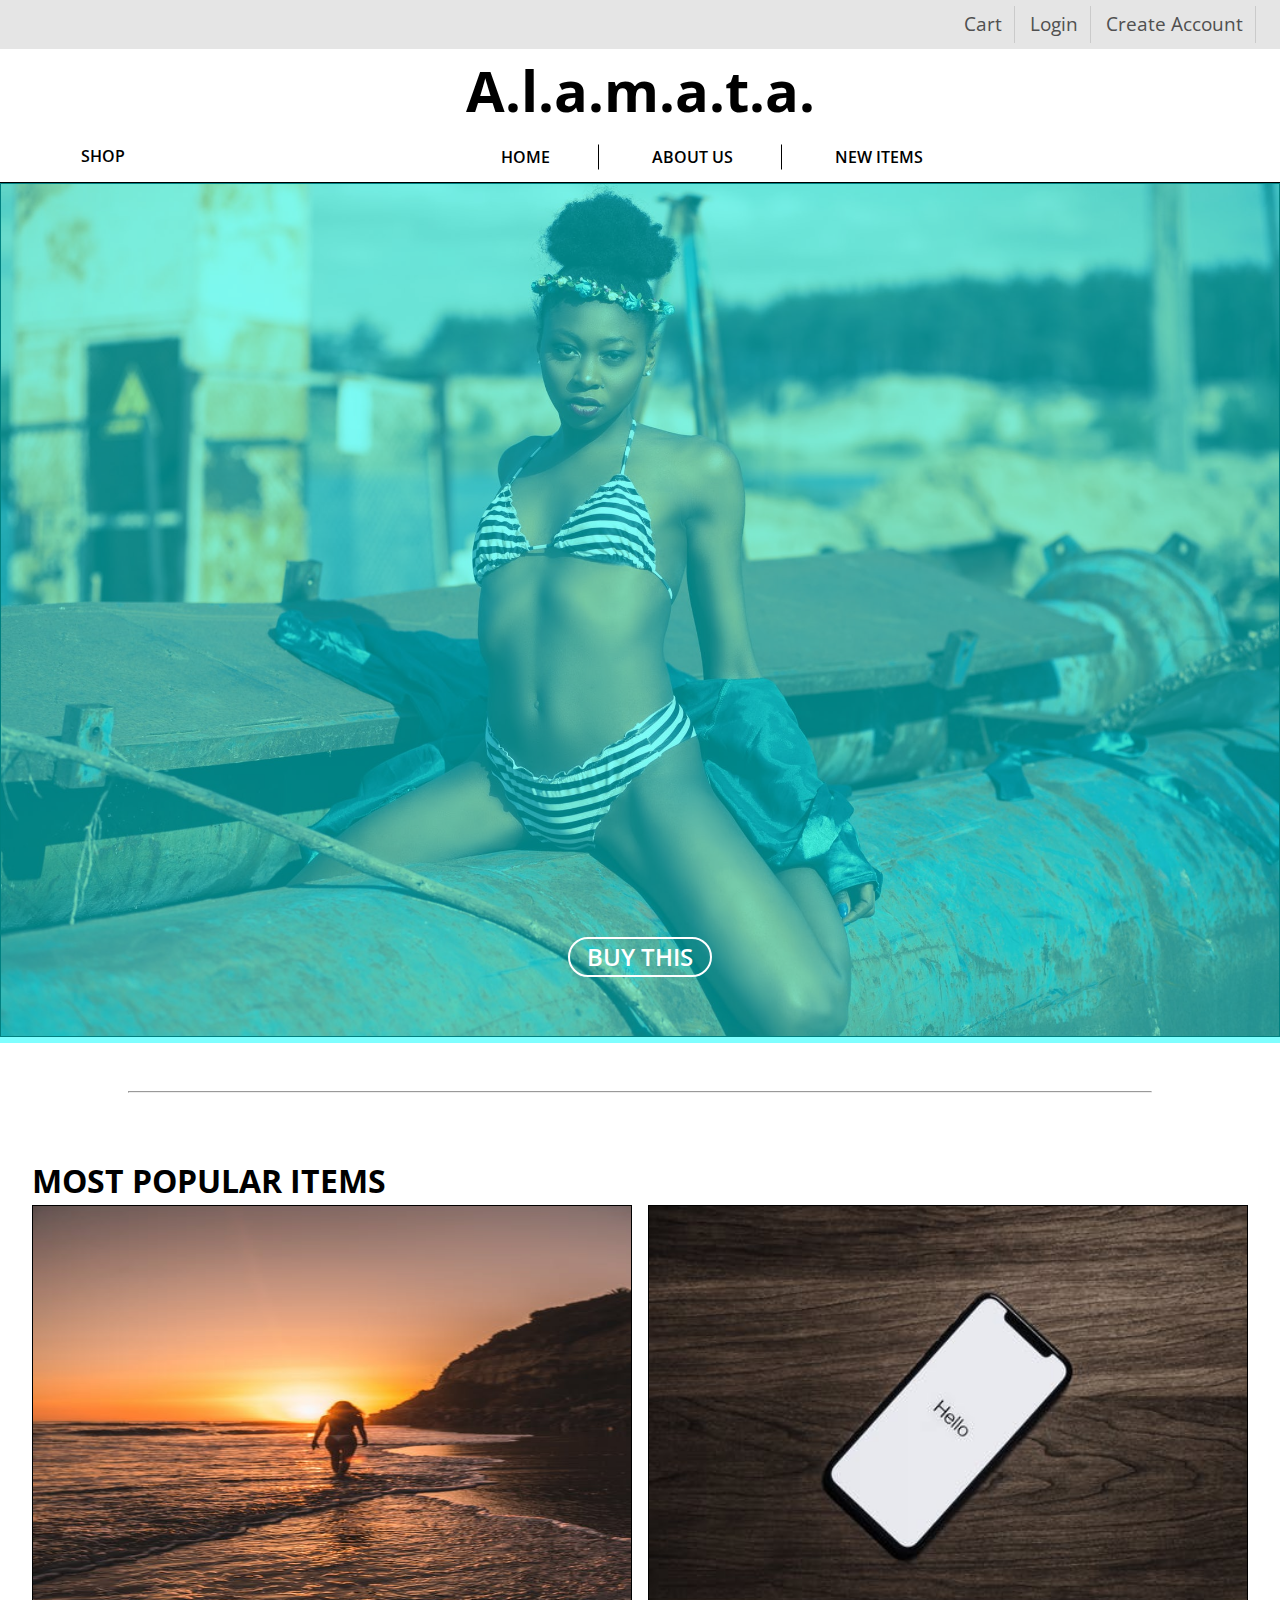
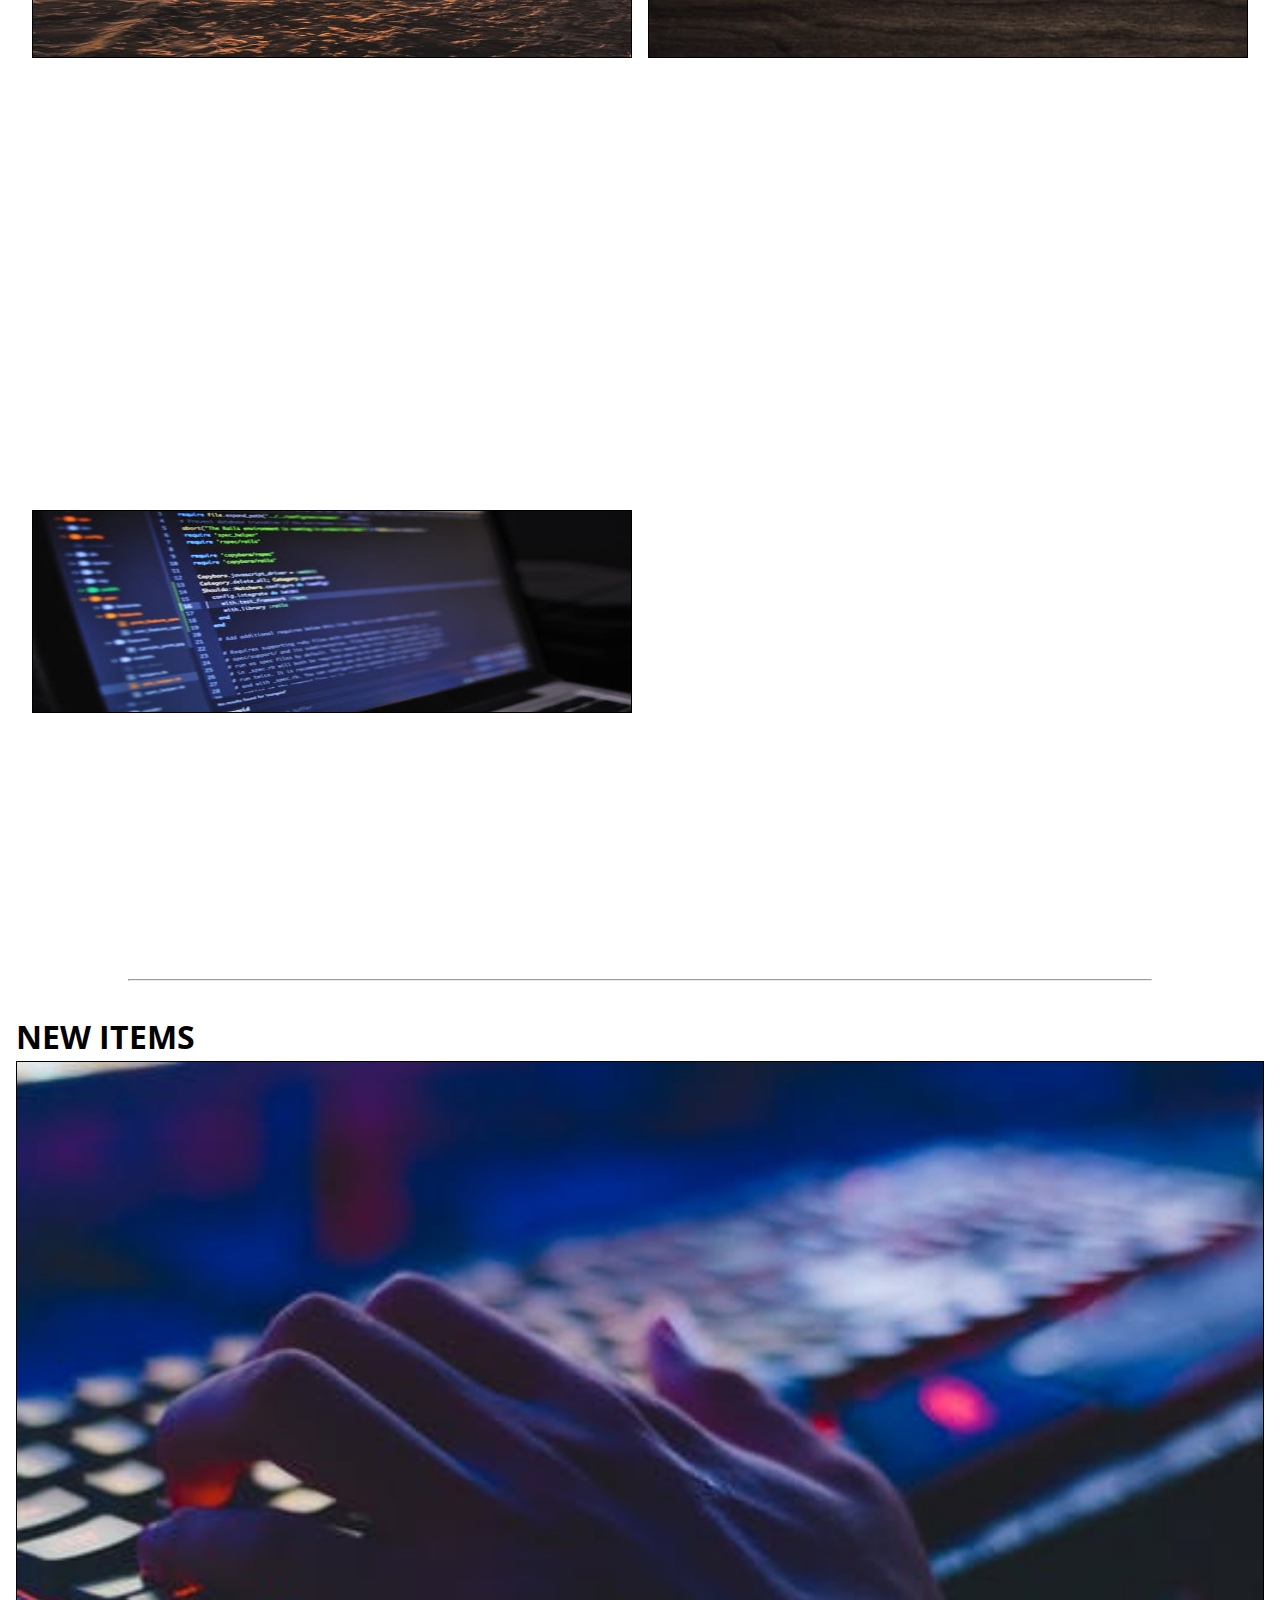
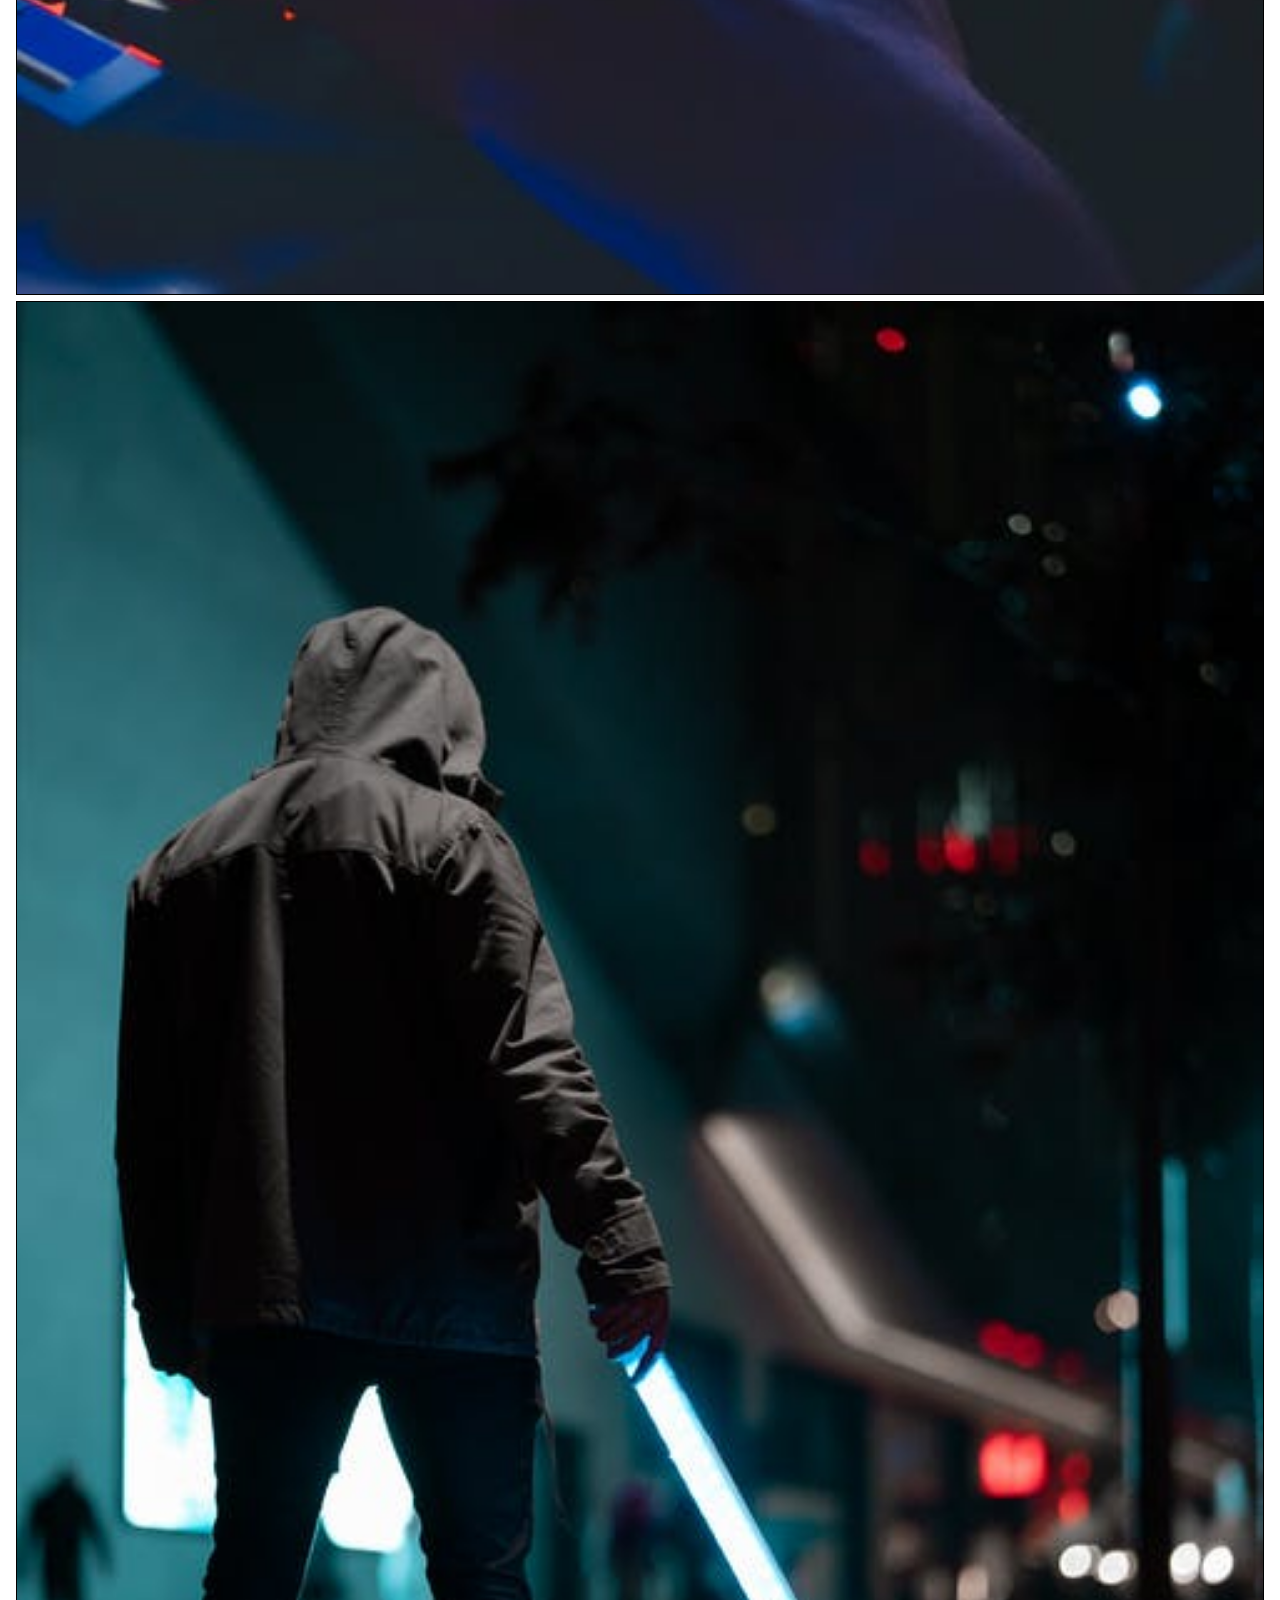
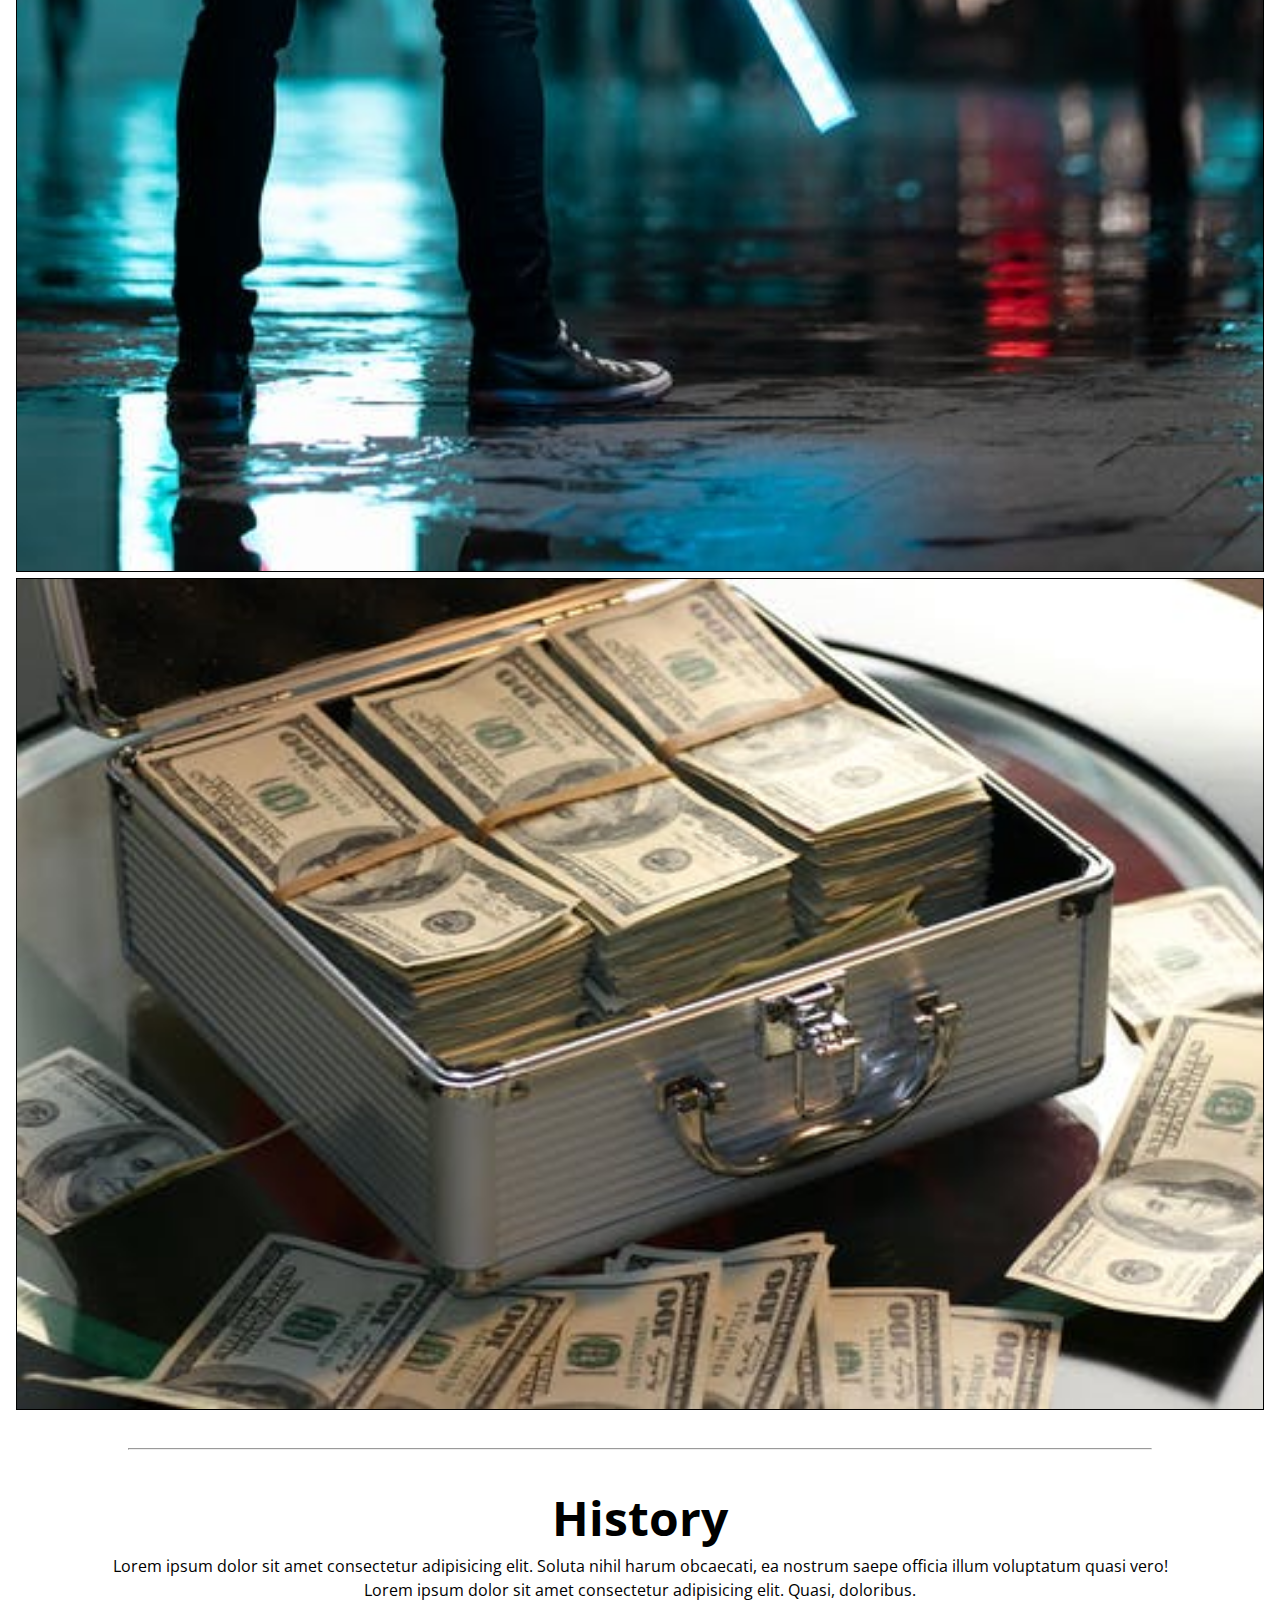
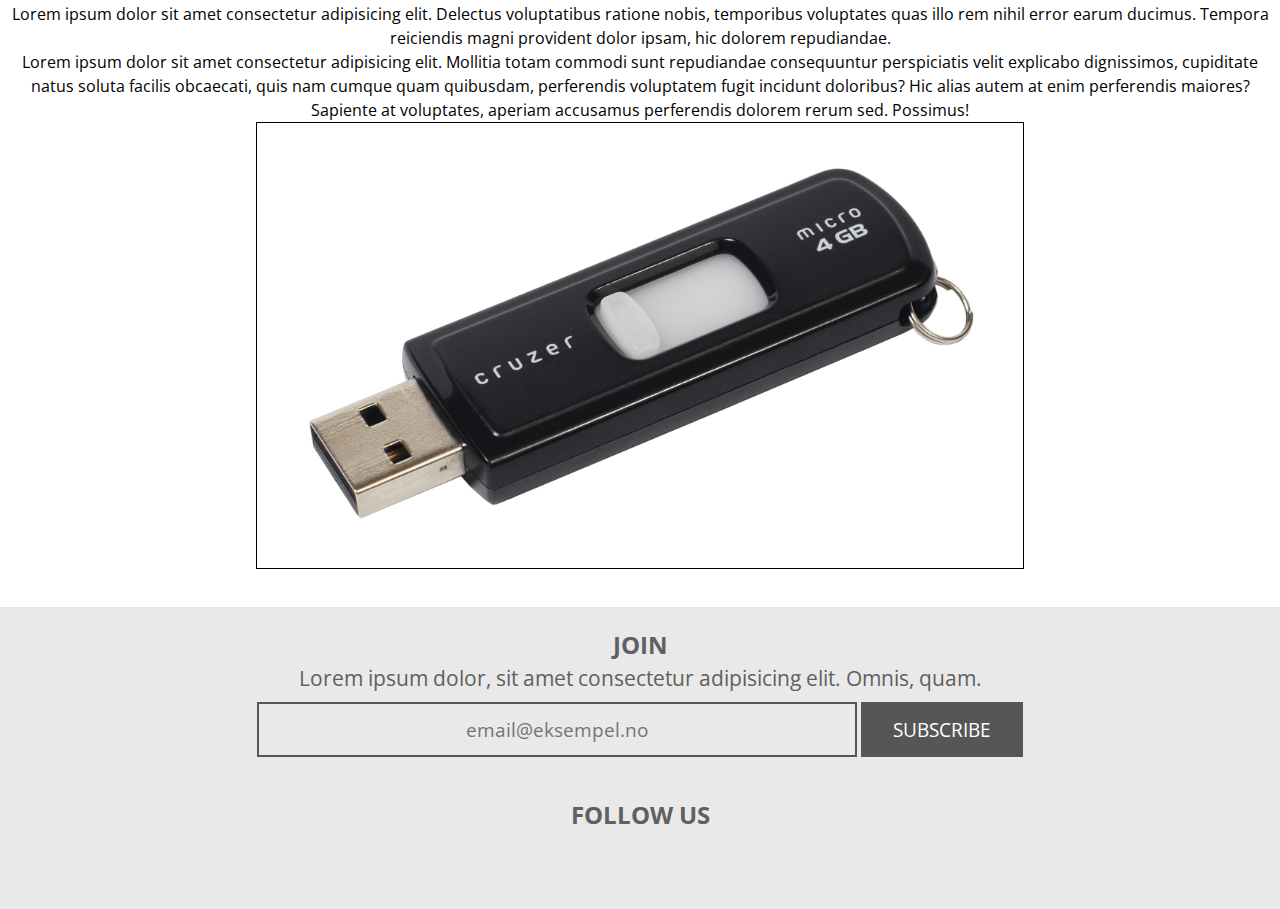
<file: index.html>
<!DOCTYPE html>
<html lang="en">
  <head>
    <meta charset="UTF-8" />
    <meta name="viewport" content="width=device-width, initial-scale=1.0" />
    <meta http-equiv="X-UA-Compatible" content="ie=edge" />
    <title>Alamata</title>
    <link rel="stylesheet" href="main.css" />
    <link
      rel="stylesheet"
      href="https://use.fontawesome.com/releases/v5.7.2/css/all.css"
      integrity="sha384-fnmOCqbTlWIlj8LyTjo7mOUStjsKC4pOpQbqyi7RrhN7udi9RwhKkMHpvLbHG9Sr"
      crossorigin="anonymous"
    />
    <link
      href="https://fonts.googleapis.com/css?family=Open+Sans+Condensed:300"
      rel="stylesheet"
    />
  </head>
  <body>
    <header>
      <div class="wrapper">
        <div class="right-wrapper">
            <ul class="text-links">
                <li><a href="#">Cart</a></li>
                <li><a href="/Login.html">Login</a></li>
                <li><a href="/CreateAccount.html">Create Account</a></li>
            </ul>
        </div>
      </div>
    </header>

    <div class="LogoProfile-section">
      <div class="logo-header">
        <div class="wrapper">
          <div class="logo">
            <h1><a href="/">A.l.a.m.a.t.a.</a></h1>
          </div>

          <nav class="nav-bar">
            <ul>
              <li><a href="/">Home</a></li>
              <div class="dropdown">
                <button class="dropbtn"><a href="#">Shop</a></button>
                <div class="dropdown-content">
                  <a href="#">Men</a>
                  <a href="#">Women</a>
                  <a href="#">Children</a>
                </div>
              </div>
              <li><a href="/About.html">About us</a></li>
              <li><a href="#new-items" style="border-right: none">New items</a></li>
            </ul>
          </nav>
        </div>
      </div>
    </div>

    <main>
      <section class="slider">
        <div class="wrapper">
          <div id="img3">
            <a href="#"><img src="/Pics/stock3.jpg"/></a>
          </div>
          <div class="center-text">
            <h2><a href="#">BUY THIS</a></h2>
          </div>
        </div>
      </section>

      <hr />

      <section id="popular-items">
        <h3>Most popular items</h3>
        <div class="wrapper2">
          <div id="img4">
            <a href="/Product.html"> <img src="/Pics/stock4.jpg"/></a>
          </div>
          <div id="img5">
            <a href="#"> <img src="/Pics/stock5.jpg"/></a>
          </div>
          <div id="img6">
            <a href="#"> <img src="/Pics/stock6.jpg"/></a>
          </div>
        </div>
      </section>

      <hr />

      <section id="new-items">
        <h3>New items</h3>
        <div class="wrapper3">
          <div id="img7">
            <a href="#"> <img src="/Pics/stock7.jpg"/></a>
          </div>
          <div id="img8">
            <a href="#"> <img src="/Pics/stock8.jpg"/></a>
          </div>
          <div id="img9">
            <a href="#"> <img src="/Pics/stock9.jpg"/></a>
          </div>
        </div>
      </section>

      <hr />

      <section id="history">
        <h3>History</h3>
        <p>
          Lorem ipsum dolor sit amet consectetur adipisicing elit. Soluta nihil
          harum obcaecati, ea nostrum saepe officia illum voluptatum quasi vero!
        </p>
        <p>
          Lorem ipsum dolor sit amet consectetur adipisicing elit. Quasi,
          doloribus.
        </p>
        <p>
          Lorem ipsum dolor sit amet consectetur adipisicing elit. Delectus
          voluptatibus ratione nobis, temporibus voluptates quas illo rem nihil
          error earum ducimus. Tempora reiciendis magni provident dolor ipsam,
          hic dolorem repudiandae.
        </p>
        <p>
          Lorem ipsum dolor sit amet consectetur adipisicing elit. Mollitia
          totam commodi sunt repudiandae consequuntur perspiciatis velit
          explicabo dignissimos, cupiditate natus soluta facilis obcaecati, quis
          nam cumque quam quibusdam, perferendis voluptatem fugit incidunt
          doloribus? Hic alias autem at enim perferendis maiores? Sapiente at
          voluptates, aperiam accusamus perferendis dolorem rerum sed. Possimus!
        </p>

        <div id="img1"><img src="/Pics/stock1.jpg" /></div>
      </section>
    </main>

    <footer>
      <div class="wrapper">
        <div class="info">
          <h4>Join</h4>
          <p>
            Lorem ipsum dolor, sit amet consectetur adipisicing elit. Omnis,
            quam.
          </p>
          <form>
            <input
              type="email"
              name="email"
              id="email"
              placeholder="email@eksempel.no"
              required
            />
            <input type="submit" value="subscribe" id="subscribe" />
          </form>
        </div>

        <div class="social">
          <h4>Follow us</h4>

          <ul class="social-icons">
            <li>
              <a href="#"><i class="fab fa-facebook-f"></i></a>
            </li>
            <li>
              <a href="#"><i class="fab fa-twitter"></i></a>
            </li>
            <li>
              <a href="#"><i class="fab fa-instagram"></i></a>
            </li>
            <li>
              <a href="#"><i class="fab fa-youtube"></i></a>
            </li>
          </ul>
        </div>
      </div>
    </footer>
  </body>
</html>
</file>
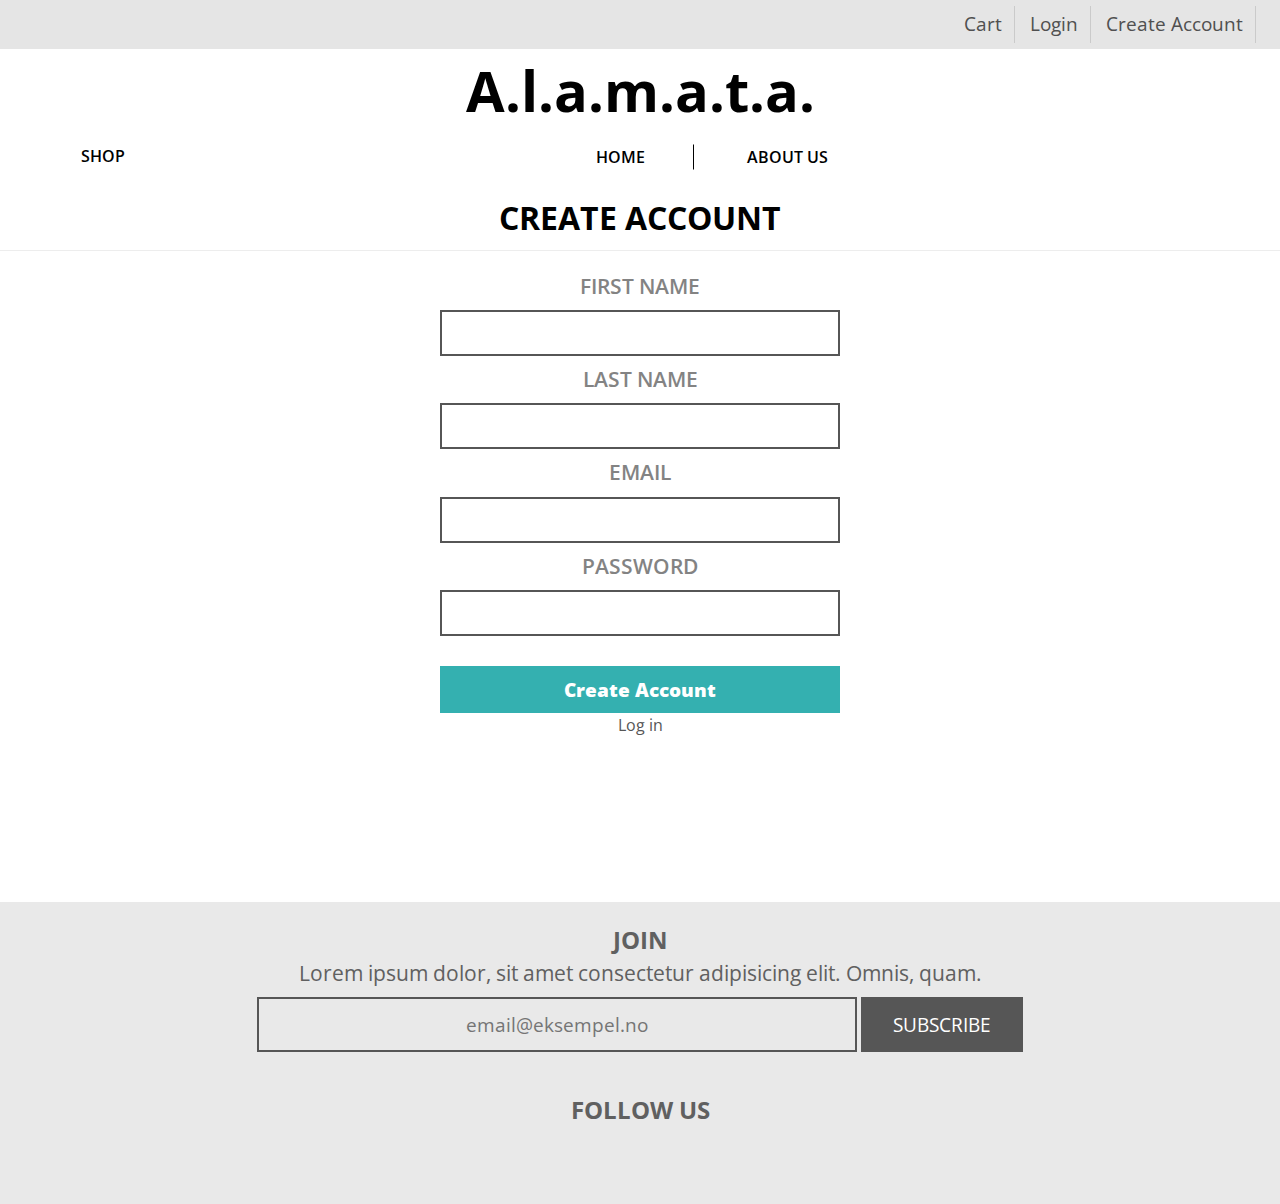
<file: CreateAccount.html>
<!DOCTYPE html>
<html lang="en">

<head>
    <meta charset="UTF-8" />
    <meta name="viewport" content="width=device-width, initial-scale=1.0" />
    <meta http-equiv="X-UA-Compatible" content="ie=edge" />
    <title>Alamata</title>
    <link rel="stylesheet" href="createaccount.css" />
    <link rel="stylesheet" href="https://use.fontawesome.com/releases/v5.7.2/css/all.css" integrity="sha384-fnmOCqbTlWIlj8LyTjo7mOUStjsKC4pOpQbqyi7RrhN7udi9RwhKkMHpvLbHG9Sr"
        crossorigin="anonymous" />
    <link href="https://fonts.googleapis.com/css?family=Open+Sans+Condensed:300" rel="stylesheet" />
</head>

<body>
    <header>
        <div class="wrapper">
            <div class="right-wrapper">
                <ul class="text-links">
                    <li><a href="#">Cart</a></li>
                    <li><a href="/Login.html">Login</a></li>
                    <li><a href="/CreateAccount.html">Create Account</a></li>
                </ul>
            </div>
        </div>
    </header>

    <div class="LogoProfile-section">
        <div class="logo-header">
            <div class="wrapper">
                <div class="logo">
                    <h1><a href="/">A.l.a.m.a.t.a.</a></h1>
                </div>

                <nav class="nav-bar">
                    <ul>
                        <li><a href="/">Home</a></li>
                        <div class="dropdown">
                            <button class="dropbtn"><a href="#">Shop</a></button>
                            <div class="dropdown-content">
                                <a href="#">Men</a>
                                <a href="#">Women</a>
                                <a href="#">Children</a>
                            </div>
                        </div>
                        <li><a href="/About.html" style="border-right: none">About us</a></li>
                    </ul>
                </nav>
            </div>
        </div>
    </div>

    <main id="createAccount-page">
        <h1>Create Account</h1>

        <div class="createAccount-page__wrapper">
            <form action="">
                <label for="firstName">First Name</label>
                <input type="text" name="firstName" id="fName">
                <label for="lastName">Last Name</label>
                <input type="text" name="lastName" id="lName">

                <label for="Email">Email</label>
                <input type="email" name="email" id="newemail">
                <label for="password">Password</label>
                <input type="password" name="password" id="password">
                <button>Create Account</button>
            </form>

            <p>
                <a href="/Login.html">Log in</a>
            </p>

        </div>
    </main>

    <footer>
        <div class="wrapper">
            <div class="info">
                <h4>Join</h4>
                <p>
                    Lorem ipsum dolor, sit amet consectetur adipisicing elit. Omnis,
                    quam.
                </p>
                <form>
                    <input type="email" name="email" id="email" placeholder="email@eksempel.no" required />
                    <input type="submit" value="subscribe" id="subscribe" />
                </form>
            </div>

            <div class="social">
                <h4>Follow us</h4>

                <ul class="social-icons">
                    <li>
                        <a href="#"><i class="fab fa-facebook-f"></i></a>
                    </li>
                    <li>
                        <a href="#"><i class="fab fa-twitter"></i></a>
                    </li>
                    <li>
                        <a href="#"><i class="fab fa-instagram"></i></a>
                    </li>
                    <li>
                        <a href="#"><i class="fab fa-youtube"></i></a>
                    </li>
                </ul>
            </div>
        </div>
    </footer>
</body>

</html>
</file>
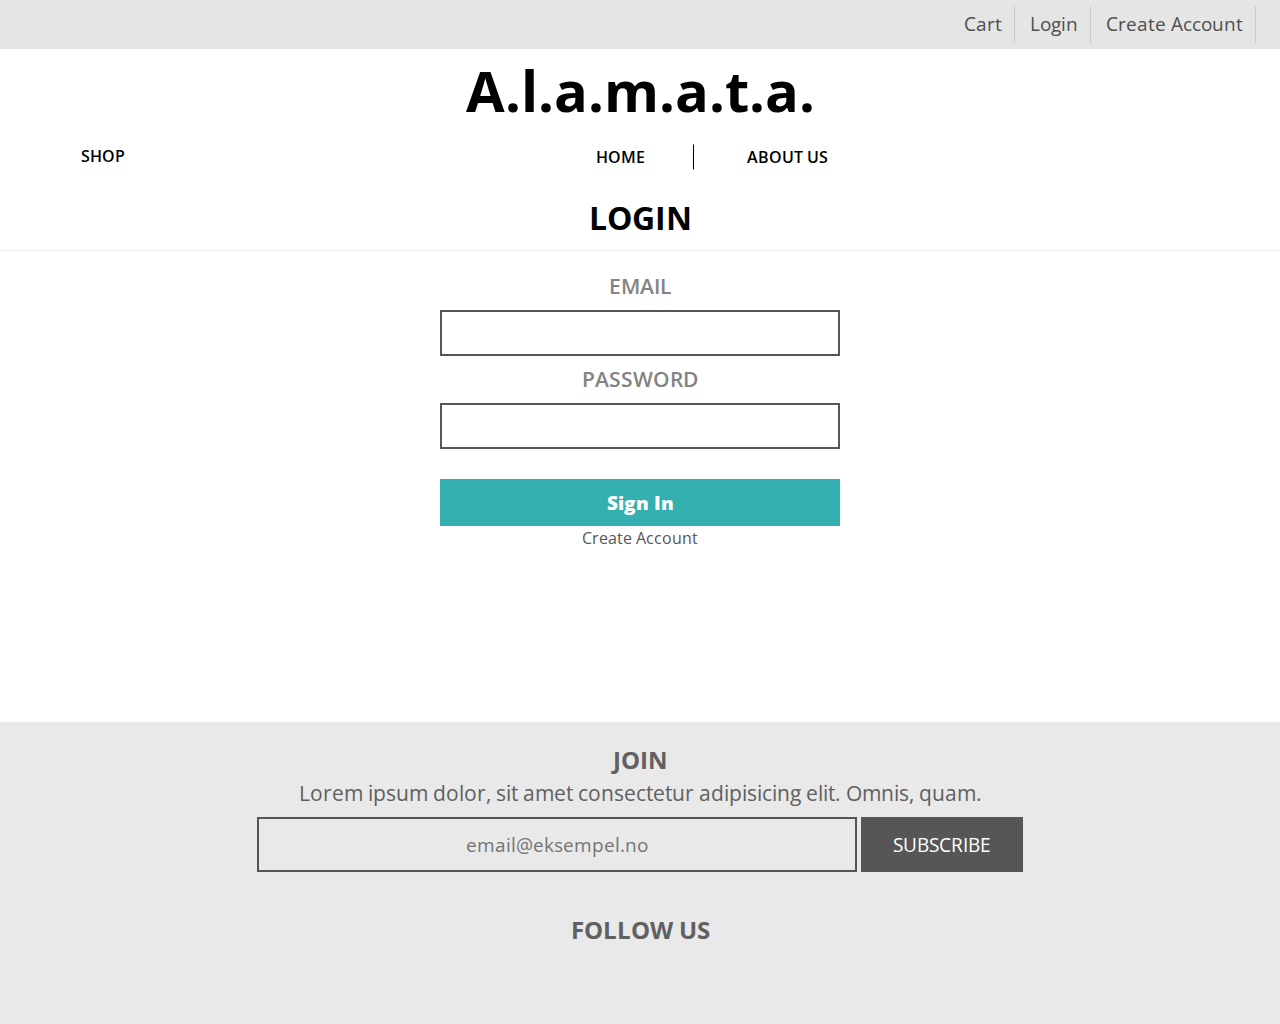
<file: Login.html>
<!DOCTYPE html>
<html lang="en">

<head>
    <meta charset="UTF-8" />
    <meta name="viewport" content="width=device-width, initial-scale=1.0" />
    <meta http-equiv="X-UA-Compatible" content="ie=edge" />
    <title>Alamata</title>
    <link rel="stylesheet" href="login.css" />
    <link rel="stylesheet" href="https://use.fontawesome.com/releases/v5.7.2/css/all.css" integrity="sha384-fnmOCqbTlWIlj8LyTjo7mOUStjsKC4pOpQbqyi7RrhN7udi9RwhKkMHpvLbHG9Sr"
        crossorigin="anonymous" />
    <link href="https://fonts.googleapis.com/css?family=Open+Sans+Condensed:300" rel="stylesheet" />
</head>

<body>
    <header>
        <div class="wrapper">
            <div class="right-wrapper">
                <ul class="text-links">
                    <li><a href="#">Cart</a></li>
                    <li><a href="/Login.html">Login</a></li>
                    <li><a href="/CreateAccount.html">Create Account</a></li>
                </ul>
            </div>
        </div>
    </header>

    <div class="LogoProfile-section">
        <div class="logo-header">
            <div class="wrapper">
                <div class="logo">
                    <h1><a href="/">A.l.a.m.a.t.a.</a></h1>
                </div>

                <nav class="nav-bar">
                    <ul>
                        <li><a href="/">Home</a></li>
                        <div class="dropdown">
                            <button class="dropbtn"><a href="#">Shop</a></button>
                            <div class="dropdown-content">
                                <a href="#">Men</a>
                                <a href="#">Women</a>
                                <a href="#">Children</a>
                            </div>
                        </div>
                        <li><a href="/About.html" style="border-right: none">About us</a></li>
                    </ul>
                </nav>
            </div>
        </div>
    </div>

    <main id="login-page">
        <h1>LOGIN</h1>

        <div class="login-page__wrapper">
            <form action="">
                <label for="Email">Email</label>
                <input type="email" name="email" id="email">
                <label for="password">Password</label>
                <input type="password" name="password" id="password">
                <button>Sign In</button>
            </form>

            <p>
                <a href="/CreateAccount.html">Create Account</a>
            </p>

        </div>
    </main>

    <footer>
        <div class="wrapper">
            <div class="info">
                <h4>Join</h4>
                <p>
                    Lorem ipsum dolor, sit amet consectetur adipisicing elit. Omnis,
                    quam.
                </p>
                <form>
                    <input type="email" name="email" id="email" placeholder="email@eksempel.no" required />
                    <input type="submit" value="subscribe" id="subscribe" />
                </form>
            </div>

            <div class="social">
                <h4>Follow us</h4>

                <ul class="social-icons">
                    <li>
                        <a href="#"><i class="fab fa-facebook-f"></i></a>
                    </li>
                    <li>
                        <a href="#"><i class="fab fa-twitter"></i></a>
                    </li>
                    <li>
                        <a href="#"><i class="fab fa-instagram"></i></a>
                    </li>
                    <li>
                        <a href="#"><i class="fab fa-youtube"></i></a>
                    </li>
                </ul>
            </div>
        </div>
    </footer>
</body>

</html>
</file>
<file: main.css>
* {
    box-sizing: border-box;
    margin: 0;
    padding: 0;
    overflow-wrap: break-word;
    font-family: 'Open Sans Condensed', sans-serif;
}

body {
    line-height: 1.5;
    font-weight: 400;
}

header {
    width: 100%;
    background: #e5e5e5;
    color: #505050;
    font-size: 1.2em;
    z-index: 10000;
    position: fixed;
    display: block;
    overflow: auto;
}

.wrapper {
    padding: 0;
    max-width: 100%;
}

.right-wrapper {
    margin: 6px 20px;
    vertical-align: middle;
    float: right;
}

.right-wrapper ul {
    margin: 0;
    padding: 0;
    list-style-type: none;
    display: inline-block;
    vertical-align: middle;
}

.right-wrapper ul li {
    display: inline-block;
    vertical-align: middle;
    margin-right: 4px;
    padding-right: 6px;
    border-right: 1px solid #cacaca;
}

.right-wrapper ul li a {
    padding: 4px 6px;
    display: inline-block;
    color: #505050;
    text-decoration: none;
}

.right-wrapper ul li a:hover {
    color: #000;
}

.LogoProfile-section {
    text-align: center;
    border-bottom: 1px solid #000;
}

.LogoProfile-section .logo-header {
    padding: 0 20px;
}

.LogoProfile-section .logo-header .wrapper {
    padding-bottom: 0px;
}

.LogoProfile-section .logo-header .wrapper .logo {
    padding-top: 20px;
    margin-bottom: 12px;
}

.LogoProfile-section .logo-header .wrapper .logo h1 {
    padding: 0;
    display: block;
    color: #000;
    margin-top: 0.5em;
    font-size: 3.5em;
}

.LogoProfile-section .logo-header .wrapper .logo h1 a {
    color: #000;
    display: inline-block;
    text-decoration: none;
    font-weight: inherit;
}


.nav-bar {
    display: block;
    z-index: 100;
    position: relative;
    font-size: 1em;
    margin: 12px;
    font-weight: 500;
}

.nav-bar ul {
    margin: 0;
    padding: 0;
    list-style-type: none;
}

.nav-bar li {
    display: inline-block;
    padding: 0;
}

.nav-bar li a {
    padding: 0em 3em;
    display: block;
    border: 1px solid transparent;
    font-weight: 600;
    text-transform: uppercase;
    text-decoration: none;
    color: #000;
    background: transparent;
    transition: color 0.1s ease-in-out;
    border-right: 1px solid #000;
}

.nav-bar li a:hover {
    color: rgba(0, 0, 0, 0.7);
    text-decoration: underline;
}

/*Dropdown navbar*/
.dropdown {
    float: left;
    overflow: hidden;
}

.dropdown .dropbtn {
    font-size: 1em;
    border: none;
    outline: none;
    background-color: inherit;
    margin: 0;
}

.dropdown .dropbtn a{
    display: block;
    border: 1px solid transparent;
    font-weight: 600;
    text-transform: uppercase;
    text-decoration: none;
    color: #000;
    background: transparent;
    transition: color 0.1s ease-in-out;
    padding:0 3em;
}

.dropdown .dropbtn a:hover{
    color: rgba(0, 0, 0, 0.7);
    text-decoration: underline;
}

 
.dropdown-content {
    margin: 0;
    display: none;
    position: absolute;
    background-color: #fff;
    min-width: 150px;
    z-index: -1;
}

.dropdown-content a {
    float: none;
    color: black;
    padding: 12px 16px;
    text-decoration: none;
    display: block;
    text-align: left;
    border-right: white 1px solid;
    border:1px solid #000;
}

.dropdown-content a:hover{
    background-color:#e5e5e5;
}


.dropdown:hover .dropdown-content {
    display: block;
}




/* first-page */

main .wrapper {
    padding-left: 0px;
    padding-right: 0px;
    border-bottom: 0px;
    position: relative;
}

main .wrapper::before {
    content: "";
    display: block;
    position: absolute;
    top: 0;
    bottom: 0;
    left: 0;
    right: 0;
    background: rgba(0, 255, 255, 0.5);
    -moz-transition: background .3s linear;
    -webkit-transition: background .3s linear;
    -o-transition: background .3s linear;
    transition: background .3s linear;
}

main .wrapper:hover:before {
    background: none;
}

main .wrapper img {
    width: 100%;
    height: 100%;
    top: 0;
    left: 0;
    border: solid 1px #000;
}

main .wrapper .center-text {
    border: solid 2px #fff;
    color: #fff;
    padding: 0em 1em;
    border-radius: 20px;
    position: absolute;
    top: 90%;
    left: 50%;
    transform: translate(-50%, -50%);
    cursor: pointer;
}

main .wrapper #img3 a {
    cursor: pointer;
}

main .wrapper .center-text a {
    border: 1px solid transparent;
    font-weight: 600;
    text-transform: uppercase;
    text-decoration: none;
    transition: color 0.1s ease-in-out;
    color: #fff;
}

main .wrapper .center-text a:hover {
    color: #fff;
}

main .slider {
    margin-bottom: 3em;
}

hr {
    width: 80%;
    margin-left: auto;
    margin-right: auto;
}

/* popular */
main .wrapper2 {
    padding-left: 0px;
    padding-right: 0px;
    border-bottom: 0px;
    display: grid;
    grid-template-columns: repeat(2, 1fr);
    grid-column-gap: 1em;
}

main .wrapper2 img {
    width: 100%;
    height: 50%;
    top: 0;
    left: 0;
    border: solid 1px #000;
}

#popular-items {
    margin: 4em 2em;

}

#popular-items h3 {
    font-size: 2em;
    text-transform: uppercase;
}

/* new items */

#new-items {
    margin: 2em 1em;
}

#new-items h3 {
    font-size: 2em;
    text-transform: uppercase;
}

main .wrapper3 {
    padding-left: 0px;
    padding-right: 0px;
    border-bottom: 0px;
    display: grid;
    grid-template-columns: repeat(1, 1fr);
    grid-column-gap: 1em;
}

main .wrapper3 img {
    width: 100%;
    height: auto;
    top: 0;
    left: 0;
    border: solid 1px #000;
}

/* history */
#history {
    margin: 2em 0;
    text-align: center;
    overflow: hidden;
}

#history h3 {
    font-size: 3em;
}


#history img {
    width: 60%;
    top: 0;
    left: 0;
    border: solid 1px #000;
}

/* footer */
footer {
    background: #e9e9e9;
    color: #606060;
    text-align: center;
}

footer .wrapper {
    padding: 20px 40px;
}

footer .wrapper h4 {
    font-size: 1.5em;
    text-transform: uppercase;
}

footer .wrapper p {
    font-size: 1.3em;
}

footer .wrapper .info form {
    display: inline;
}

input[type=email] {
    width: 50%;
    padding: 12px 20px;
    margin: 8px 0;
    box-sizing: border-box;
    text-align: center;
    font-size: 1.2em;
    color: #000;
    border: 2px solid #565656;
    background: transparent;

}

input[type=submit] {
    padding: 12px 30px;
    margin: 8px 0;
    box-sizing: border-box;
    font-size: 1.2em;
    text-align: center;
    text-transform: uppercase;
    background: #565656;
    color: #fff;
    border: 2px solid #565656;
}

.social {
    margin: 2em 0;

}

.social ul {
    margin: 0px;
    padding: 0px;
    text-align: center;
    list-style-type: none;
}

.social ul li {
    display: inline-block;
    margin: 0 2em;
}

.social ul li a {
    color: #565656;
    font-size: 25px;
}





@media only screen and (max-width:500px) {
    .nav-bar li {
        display: inline;
        padding: 0;
    }

    .nav-bar li a {
        padding: 0em 3em;
        display: block;
        border: 1px solid transparent;
        font-weight: 600;
        text-transform: uppercase;
        text-decoration: none;
        color: #000;
        background: transparent;
        transition: color 0.1s ease-in-out;
        border-bottom: 1px solid #565656;
    }


    main .wrapper .center-text {
        border: solid 2px #fff;
        color: #fff;
        top: 85%;
    }

    main .wrapper .center-text a {
        color: #fff;
    }


    /* popular */
    main .wrapper2 {
        padding-left: 0px;
        padding-right: 0px;
        border-bottom: 0px;
        display: grid;
        grid-template-columns: repeat(1, 1fr);
        grid-column-gap: 1em;
    }

    #popular-items {
        margin: 4em 2em;
    }

    #popular-items h3 {
        font-size: 2em;
        text-transform: uppercase;
        text-align: center;
    }

    /* footer */
    footer .wrapper p {
        font-size: 1.1em;
    }

    input[type=email] {
        width: 60%;
    }

    input[type=submit] {
        padding: 12px 10px;
    }

    .social {
        margin: 1em 0;

    }

    .social ul {
        margin: 0px;
        padding: 0px;
        text-align: center;
        list-style-type: none;
    }

    .social ul li {
        display: inline-block;
        margin: 0.5em 1em;
    }
}
</file>
<file: createaccount.css>
* {
    box-sizing: border-box;
    margin: 0;
    padding: 0;
    overflow-wrap: break-word;
    font-family: 'Open Sans Condensed', sans-serif;
}

body {
    line-height: 1.5;
    font-weight: 400;
}

header {
    width: 100%;
    background: #e5e5e5;
    color: #505050;
    font-size: 1.2em;
    z-index: 10000;
    position: fixed;
    display: block;
    overflow: auto;
}

.wrapper {
    padding: 0;
    max-width: 100%;
}

.right-wrapper {
    margin: 6px 20px;
    vertical-align: middle;
    float: right;
}

.right-wrapper ul {
    margin: 0;
    padding: 0;
    list-style-type: none;
    display: inline-block;
    vertical-align: middle;
}

.right-wrapper ul li {
    display: inline-block;
    vertical-align: middle;
    margin-right: 4px;
    padding-right: 6px;
    border-right: 1px solid #cacaca;
}

.right-wrapper ul li a {
    padding: 4px 6px;
    display: inline-block;
    color: #505050;
    text-decoration: none;
}

.right-wrapper ul li a:hover {
    color: #000;
}

.LogoProfile-section {
    text-align: center;
}

.LogoProfile-section .logo-header {
    padding: 0 20px;
}

.LogoProfile-section .logo-header .wrapper {
    padding-bottom: 0px;
}

.LogoProfile-section .logo-header .wrapper .logo {
    padding-top: 20px;
    margin-bottom: 12px;
}

.LogoProfile-section .logo-header .wrapper .logo h1 {
    padding: 0;
    display: block;
    color: #000;
    margin-top: 0.5em;
    font-size: 3.5em;
}

.LogoProfile-section .logo-header .wrapper .logo h1 a {
    color: #000;
    display: inline-block;
    text-decoration: none;
    font-weight: inherit;
}


.nav-bar {
    display: block;
    z-index: 100;
    position: relative;
    font-size: 1em;
    margin: 12px;
    font-weight: 500;
}

.nav-bar ul {
    margin: 0;
    padding: 0;
    list-style-type: none;
}

.nav-bar li {
    display: inline-block;
    padding: 0;
}

.nav-bar li a {
    padding: 0em 3em;
    display: block;
    border: 1px solid transparent;
    font-weight: 600;
    text-transform: uppercase;
    text-decoration: none;
    color: #000;
    background: transparent;
    transition: color 0.1s ease-in-out;
    border-right: 1px solid #000;
}

.nav-bar li a:hover {
    color: rgba(0, 0, 0, 0.7);
    text-decoration: underline;
}

/*Dropdown navbar*/
.dropdown {
    float: left;
    overflow: hidden;
}

.dropdown .dropbtn {
    font-size: 1em;
    border: none;
    outline: none;
    background-color: inherit;
    margin: 0;
}

.dropdown .dropbtn a{
    display: block;
    border: 1px solid transparent;
    font-weight: 600;
    text-transform: uppercase;
    text-decoration: none;
    color: #000;
    background: transparent;
    transition: color 0.1s ease-in-out;
    padding:0 3em;
}

.dropdown .dropbtn a:hover{
    color: rgba(0, 0, 0, 0.7);
    text-decoration: underline;
}

 
.dropdown-content {
    margin: 0;
    display: none;
    position: absolute;
    background-color: #fff;
    min-width: 150px;
    z-index: -1;
}

.dropdown-content a {
    float: none;
    color: black;
    padding: 12px 16px;
    text-decoration: none;
    display: block;
    text-align: left;
    border-right: white 1px solid;
    border:1px solid #000;
}

.dropdown-content a:hover{
    background-color:#e5e5e5;
}


.dropdown:hover .dropdown-content {
    display: block;
}

/** createAccount */

#createAccount-page{
    height: 80vh;
}

#createAccount-page h1{
    padding-top:12px;
    text-align: center;
    padding-bottom: 8px;
    border-bottom: 1px solid #ededed;
    text-transform: uppercase;
    font-size: 2em;
} 

.createAccount-page__wrapper{
    height: 80%;
    width:400px;
    text-align: center;
    margin:20px auto;
}


label{
    font-size: 1.3em;
    color:#838383;
    text-transform: uppercase;
    font-weight: 600;
    margin-bottom:5px;
}
#createAccount-page input[type=text] {
    width:100%;
    padding: 10px 12px;
    margin: 8px 0;
    box-sizing: border-box;
    text-align: center;
    font-size: 1em;
    color: #000;
    border: 2px solid #565656;
    background: transparent;
    display: block;
}

#createAccount-page input[type=email] {
    width:100%;
    padding: 10px 12px;
    margin: 8px 0;
    box-sizing: border-box;
    text-align: center;
    font-size: 1em;
    color: #000;
    border: 2px solid #565656;
    background: transparent;
    display: block;
}

#createAccount-page input[type=password] {
    width:100%;
    display: block;
    padding: 10px 12px;
    margin:8px 0 30px 0;
    box-sizing: border-box;
    text-align: center;
    font-size: 1em;
    color: #000;
    border: 2px solid #565656;
    background: transparent;
}

#createAccount-page button{
    width:100%;
    padding: 10px 12px;
    background: #34b0b0;
    font-size: 1.2em;
    font-weight: 900;
    color:#fff;
    border:none;
    cursor: pointer;
}


#createAccount-page p a{
    color:#565656;
    text-decoration: none;
    margin-top:1em;
}



/* footer */
footer {
    background: #e9e9e9;
    color: #606060;
    text-align: center;
}

footer .wrapper {
    padding: 20px 40px;
}

footer .wrapper h4 {
    font-size: 1.5em;
    text-transform: uppercase;
}

footer .wrapper p {
    font-size: 1.3em;
}

footer .wrapper .info form {
    display: inline;
}

footer input[type=email] {
    width: 50%;
    padding: 12px 20px;
    margin: 8px 0;
    box-sizing: border-box;
    text-align: center;
    font-size: 1.2em;
    color: #000;
    border: 2px solid #565656;
    background: transparent;

}

footer input[type=submit] {
    padding: 12px 30px;
    margin: 8px 0;
    box-sizing: border-box;
    font-size: 1.2em;
    text-align: center;
    text-transform: uppercase;
    background: #565656;
    color: #fff;
    border: 2px solid #565656;
}

.social {
    margin: 2em 0;

}

.social ul {
    margin: 0px;
    padding: 0px;
    text-align: center;
    list-style-type: none;
}

.social ul li {
    display: inline-block;
    margin: 0 2em;
}

.social ul li a {
    color: #565656;
    font-size: 25px;
}





@media only screen and (max-width:500px) {
    .nav-bar li {
        display: inline;
        padding: 0;
    }

    .nav-bar li a {
        padding: 0em 3em;
        display: block;
        border: 1px solid transparent;
        font-weight: 600;
        text-transform: uppercase;
        text-decoration: none;
        color: #000;
        background: transparent;
        transition: color 0.1s ease-in-out;
        border-bottom: 1px solid #565656;
    }

    /* footer */
    footer .wrapper p {
        font-size: 1.1em;
    }

    input[type=email] {
        width: 60%;
    }

    input[type=submit] {
        padding: 12px 10px;
    }

    .social {
        margin: 1em 0;

    }

    .social ul {
        margin: 0px;
        padding: 0px;
        text-align: center;
        list-style-type: none;
    }

    .social ul li {
        display: inline-block;
        margin: 0.5em 1em;
    }
}
</file>
<file: login.css>
* {
    box-sizing: border-box;
    margin: 0;
    padding: 0;
    overflow-wrap: break-word;
    font-family: 'Open Sans Condensed', sans-serif;
}

body {
    line-height: 1.5;
    font-weight: 400;
}

header {
    width: 100%;
    background: #e5e5e5;
    color: #505050;
    font-size: 1.2em;
    z-index: 10000;
    position: fixed;
    display: block;
    overflow: auto;
}

.wrapper {
    padding: 0;
    max-width: 100%;
}

.right-wrapper {
    margin: 6px 20px;
    vertical-align: middle;
    float: right;
}

.right-wrapper ul {
    margin: 0;
    padding: 0;
    list-style-type: none;
    display: inline-block;
    vertical-align: middle;
}

.right-wrapper ul li {
    display: inline-block;
    vertical-align: middle;
    margin-right: 4px;
    padding-right: 6px;
    border-right: 1px solid #cacaca;
}

.right-wrapper ul li a {
    padding: 4px 6px;
    display: inline-block;
    color: #505050;
    text-decoration: none;
}

.right-wrapper ul li a:hover {
    color: #000;
}

.LogoProfile-section {
    text-align: center;
}

.LogoProfile-section .logo-header {
    padding: 0 20px;
}

.LogoProfile-section .logo-header .wrapper {
    padding-bottom: 0px;
}

.LogoProfile-section .logo-header .wrapper .logo {
    padding-top: 20px;
    margin-bottom: 12px;
}

.LogoProfile-section .logo-header .wrapper .logo h1 {
    padding: 0;
    display: block;
    color: #000;
    margin-top: 0.5em;
    font-size: 3.5em;
}

.LogoProfile-section .logo-header .wrapper .logo h1 a {
    color: #000;
    display: inline-block;
    text-decoration: none;
    font-weight: inherit;
}


.nav-bar {
    display: block;
    z-index: 100;
    position: relative;
    font-size: 1em;
    margin: 12px;
    font-weight: 500;
}

.nav-bar ul {
    margin: 0;
    padding: 0;
    list-style-type: none;
}

.nav-bar li {
    display: inline-block;
    padding: 0;
}

.nav-bar li a {
    padding: 0em 3em;
    display: block;
    border: 1px solid transparent;
    font-weight: 600;
    text-transform: uppercase;
    text-decoration: none;
    color: #000;
    background: transparent;
    transition: color 0.1s ease-in-out;
    border-right: 1px solid #000;
}

.nav-bar li a:hover {
    color: rgba(0, 0, 0, 0.7);
    text-decoration: underline;
}

/*Dropdown navbar*/
.dropdown {
    float: left;
    overflow: hidden;
}

.dropdown .dropbtn {
    font-size: 1em;
    border: none;
    outline: none;
    background-color: inherit;
    margin: 0;
}

.dropdown .dropbtn a{
    display: block;
    border: 1px solid transparent;
    font-weight: 600;
    text-transform: uppercase;
    text-decoration: none;
    color: #000;
    background: transparent;
    transition: color 0.1s ease-in-out;
    padding:0 3em;
}

.dropdown .dropbtn a:hover{
    color: rgba(0, 0, 0, 0.7);
    text-decoration: underline;
}

 
.dropdown-content {
    margin: 0;
    display: none;
    position: absolute;
    background-color: #fff;
    min-width: 150px;
    z-index: -1;
}

.dropdown-content a {
    float: none;
    color: black;
    padding: 12px 16px;
    text-decoration: none;
    display: block;
    text-align: left;
    border-right: white 1px solid;
    border:1px solid #000;
}

.dropdown-content a:hover{
    background-color:#e5e5e5;
}


.dropdown:hover .dropdown-content {
    display: block;
}

/** Login */

#login-page{
    height: 60vh;
}

#login-page h1{
    padding-top:12px;
    text-align: center;
    padding-bottom: 8px;
    border-bottom: 1px solid #ededed;
    text-transform: uppercase;
    font-size: 2em;
} 

.login-page__wrapper{
    height: 80%;
    width:400px;
    text-align: center;
    margin:20px auto;
}


label{
    font-size: 1.3em;
    color:#838383;
    text-transform: uppercase;
    font-weight: 600;
    margin-bottom:5px;
}

#login-page input[type=email] {
    width:100%;
    padding: 10px 12px;
    margin: 8px 0;
    box-sizing: border-box;
    text-align: center;
    font-size: 1em;
    color: #000;
    border: 2px solid #565656;
    background: transparent;
    display: block;
}

#login-page input[type=password] {
    width:100%;
    display: block;
    padding: 10px 12px;
    margin:8px 0 30px 0;
    box-sizing: border-box;
    text-align: center;
    font-size: 1em;
    color: #000;
    border: 2px solid #565656;
    background: transparent;
}

#login-page button{
    width:100%;
    padding: 10px 12px;
    background: #34b0b0;
    font-size: 1.2em;
    font-weight: 900;
    color:#fff;
    border:none;
    cursor: pointer;
}


#login-page p a{
    color:#565656;
    text-decoration: none;
    margin-top:1em;
}



/* footer */
footer {
    background: #e9e9e9;
    color: #606060;
    text-align: center;
}

footer .wrapper {
    padding: 20px 40px;
}

footer .wrapper h4 {
    font-size: 1.5em;
    text-transform: uppercase;
}

footer .wrapper p {
    font-size: 1.3em;
}

footer .wrapper .info form {
    display: inline;
}

footer input[type=email] {
    width: 50%;
    padding: 12px 20px;
    margin: 8px 0;
    box-sizing: border-box;
    text-align: center;
    font-size: 1.2em;
    color: #000;
    border: 2px solid #565656;
    background: transparent;

}

footer input[type=submit] {
    padding: 12px 30px;
    margin: 8px 0;
    box-sizing: border-box;
    font-size: 1.2em;
    text-align: center;
    text-transform: uppercase;
    background: #565656;
    color: #fff;
    border: 2px solid #565656;
    cursor: pointer;
}

.social {
    margin: 2em 0;

}

.social ul {
    margin: 0px;
    padding: 0px;
    text-align: center;
    list-style-type: none;
}

.social ul li {
    display: inline-block;
    margin: 0 2em;
}

.social ul li a {
    color: #565656;
    font-size: 25px;
}





@media only screen and (max-width:500px) {
    .nav-bar li {
        display: inline;
        padding: 0;
    }

    .nav-bar li a {
        padding: 0em 3em;
        display: block;
        border: 1px solid transparent;
        font-weight: 600;
        text-transform: uppercase;
        text-decoration: none;
        color: #000;
        background: transparent;
        transition: color 0.1s ease-in-out;
        border-bottom: 1px solid #565656;
    }

    /* footer */
    footer .wrapper p {
        font-size: 1.1em;
    }

    input[type=email] {
        width: 60%;
    }

    input[type=submit] {
        padding: 12px 10px;
    }

    .social {
        margin: 1em 0;

    }

    .social ul {
        margin: 0px;
        padding: 0px;
        text-align: center;
        list-style-type: none;
    }

    .social ul li {
        display: inline-block;
        margin: 0.5em 1em;
    }
}
</file>
